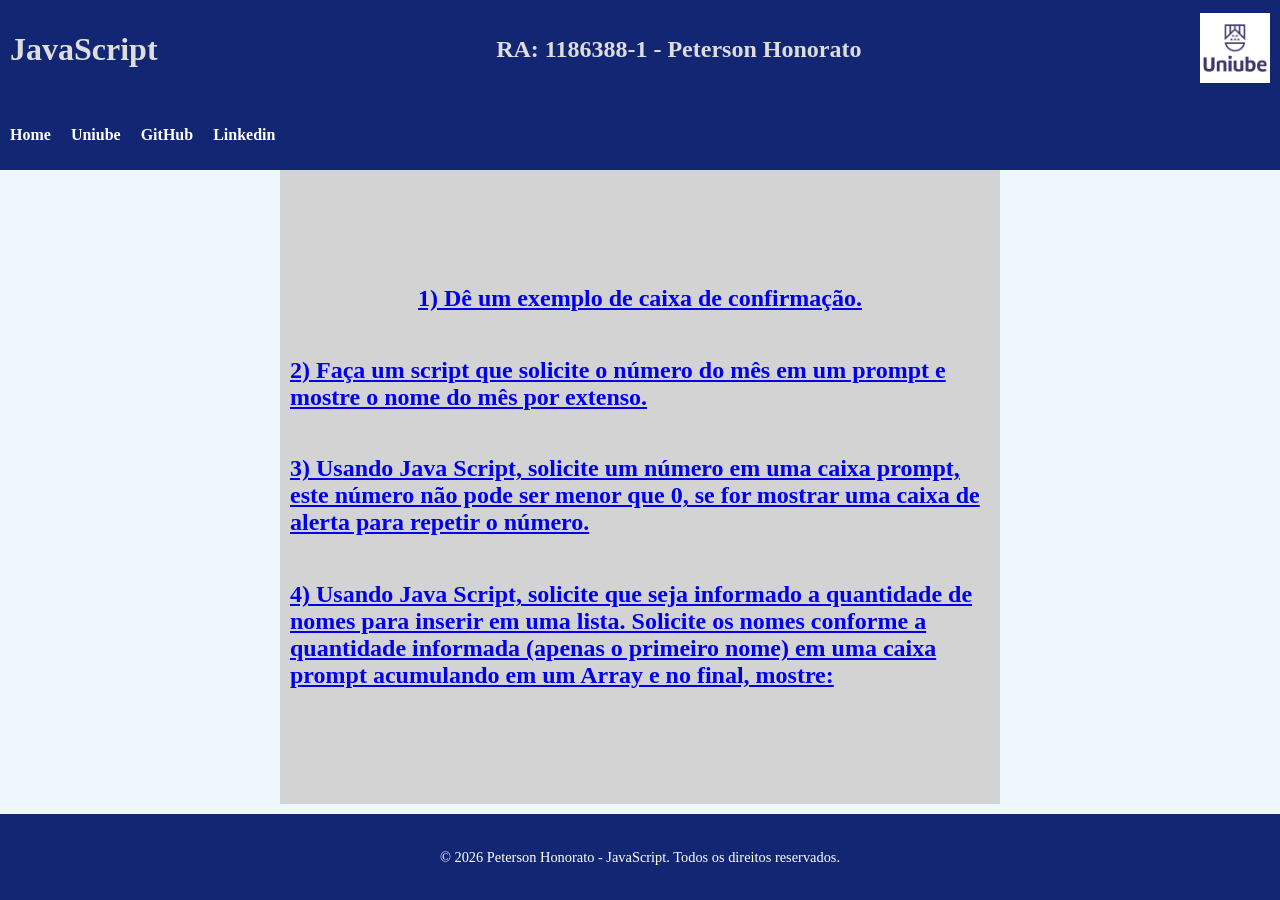
<file: PETERSONHFREITAS/index.html>
<!DOCTYPE html>
<html lang="pt-br">

<head>
    <meta charset="UTF-8">
    <meta name="viewport" content="width=device-width, initial-scale=1.0">
    <link rel="stylesheet" href="style.css">
    <title>JavaScript</title>
</head>

<body>
    <header id="titulo-index">
        <h1>JavaScript</h1>
        <h2>RA: 1186388-1 - Peterson Honorato </h2>
        <a href="https://www.uniube.br" target="_blank">
            <img id="img-uniube" src="imagens/uniube-logo.png" alt="Logo Uniube">
        </a>
    </header>
    <nav>
        <ul id="menu-principal">
            <li>
                <p><a href="index.html">Home</a></p>
            </li>
            <li>
                <p><a href="https://uniube.br/" target="_blank">Uniube</a></p>
            </li>
            <li>
                <p><a href="https://github.com/peterson2005" target="_blank">GitHub</a></p>
            </li>
            <li>
                <p><a href="https://www.linkedin.com/in/peterson-honorato/" target="_blank">Linkedin</a></p>
            </li>
        </ul>
    </nav>
    <main>

        <a href="exercicio1.html">
            <h2>1) Dê um exemplo de caixa de confirmação.</h2>
        </a>

        <a href="exercicio2.html">
            <h2> 2) Faça um script que solicite o número do mês em um prompt e mostre o nome do mês por extenso.</h2>
        </a>

        <a href="exercicio3.html">
            <h2> 3) Usando Java Script, solicite um número em uma caixa prompt, este número não pode ser menor que 0, se
                for mostrar uma caixa de alerta para repetir o número.</h2>
        </a>


        <a href="exercicio4.html">
            <h2> 4) Usando Java Script, solicite que seja informado a quantidade de nomes para inserir em uma lista.
                Solicite os nomes conforme a quantidade informada (apenas o primeiro nome) em uma caixa prompt
                acumulando em um Array e no final, mostre:</h2>
        </a>

    </main>
    <footer>
        <p>&copy; 2026 Peterson Honorato - JavaScript. Todos os direitos reservados.</p>
    </footer>
</body>
</html>
</file>
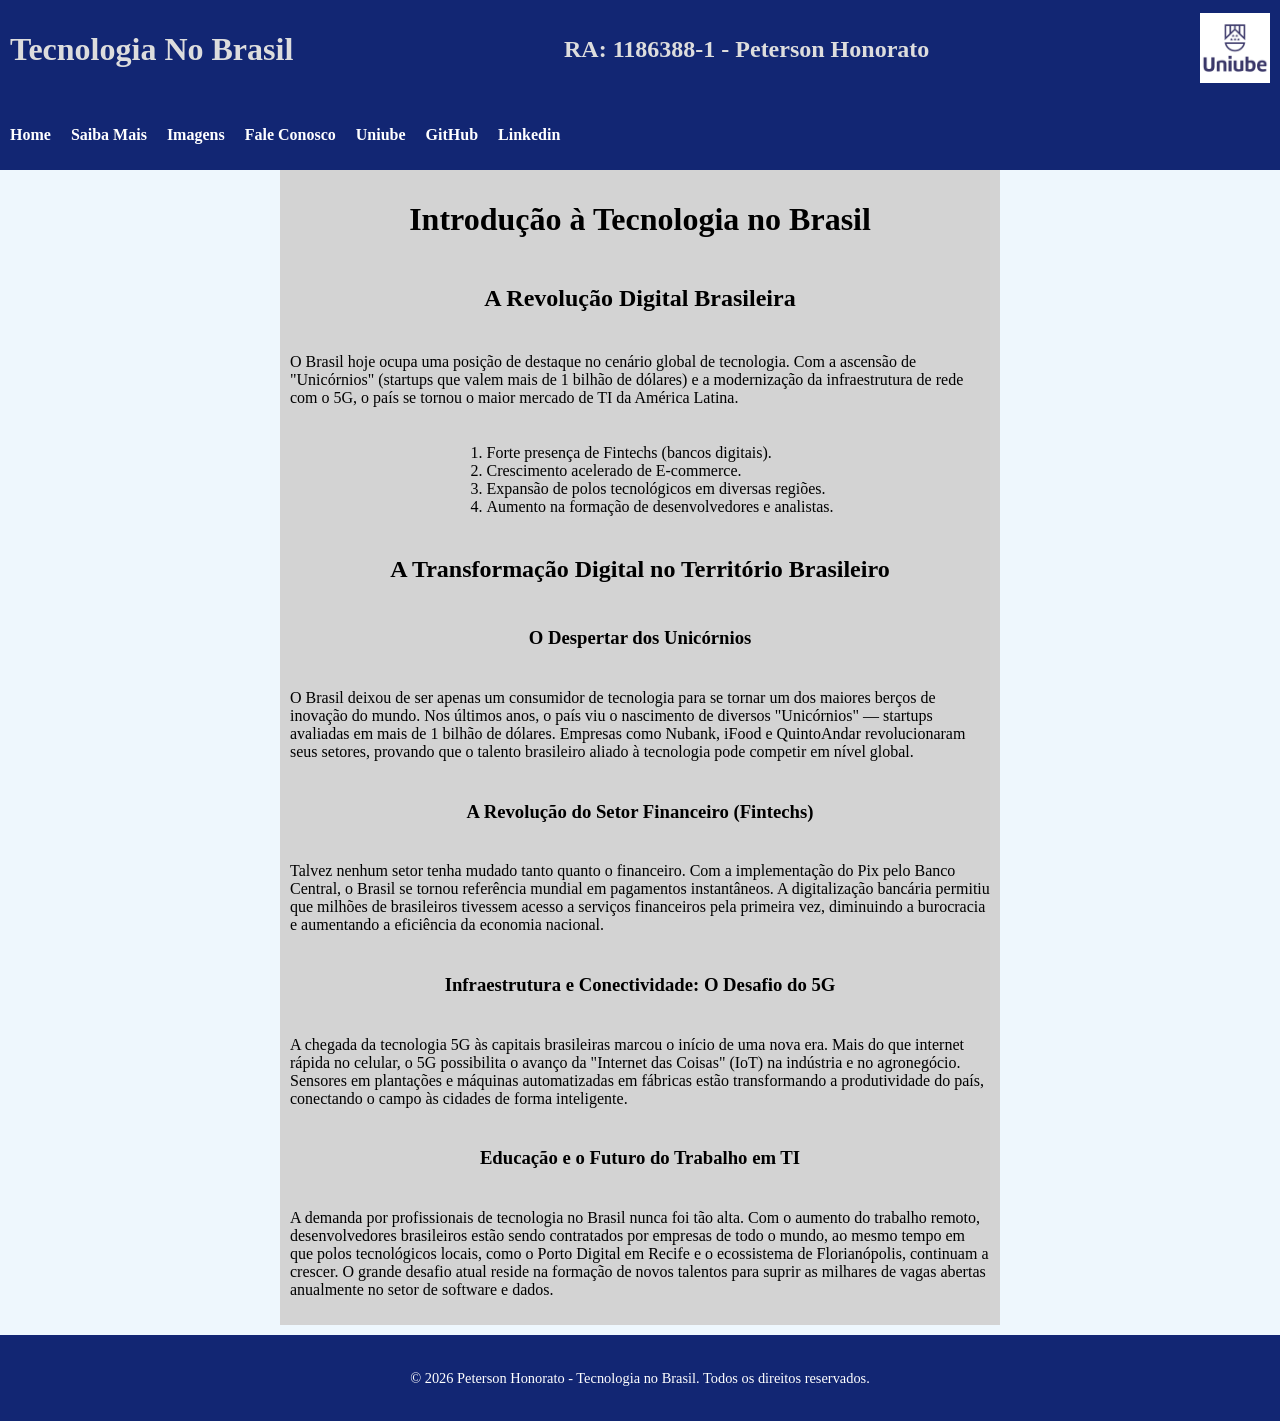
<file: PETERSONHONORATO/index.html>
<!DOCTYPE html>
<html lang="en">

<head>
    <meta charset="UTF-8">
    <meta name="viewport" content="width=device-width, initial-scale=1.0">
    <link rel="stylesheet" href="style.css">
    <title>Tecnologia No Brasil</title>
</head>

<body>
    <header id="titulo-index">
        <h1>Tecnologia No Brasil</h1>
        <h2>RA: 1186388-1 - Peterson Honorato </h2>
        <a href="https://www.uniube.br" target="_blank">
        <img id="img-uniube" src="imagens/uniube-logo.png" alt="Logo Uniube">
    </a>
    </header>
    <nav>
        <ul id="menu-principal">
            <li>
                <p><a href="index.html" >Home</a></p>
            </li>
            <li>
                <p><a href="links.html" >Saiba Mais</a></p>
            </li>
            <li>
                <p><a href="imagens.html">Imagens</a></p>
            </li>
            <li>
                <p><a href="fale_conosco.html">Fale Conosco</a></p>
            </li>
            <li>
                <p><a href="https://uniube.br/" target="_blank">Uniube</a></p>
            </li>
            <li>
                <p><a href="https://github.com/peterson2005" target="_blank">GitHub</a></p>
            </li>
            <li>
                <p><a href="https://www.linkedin.com/in/peterson-honorato/" target="_blank">Linkedin</a></p>
            </li>
        </ul>
    </nav>
    <main>
        <h1>Introdução à Tecnologia no Brasil</h1>
        <h2>A Revolução Digital Brasileira</h2>
        <p>O Brasil hoje ocupa uma posição de destaque no cenário global de tecnologia. Com a ascensão de "Unicórnios"
            (startups que valem mais de 1 bilhão de dólares) e a modernização da infraestrutura de rede com o 5G, o país
            se tornou o maior mercado de TI da América Latina.</p>

        <ol>
            <li>Forte presença de Fintechs (bancos digitais).</li>
            <li>Crescimento acelerado de E-commerce.</li>
            <li>Expansão de polos tecnológicos em diversas regiões.</li>
            <li>Aumento na formação de desenvolvedores e analistas.</li>
        </ol>

        <h2>A Transformação Digital no Território Brasileiro</h2>
        <h3>O Despertar dos Unicórnios</h3>
        <p>O Brasil deixou de ser apenas um consumidor de tecnologia para se tornar um dos maiores berços de inovação do
            mundo. Nos últimos anos, o país viu o nascimento de diversos "Unicórnios" — startups avaliadas em mais de 1
            bilhão de dólares. Empresas como Nubank, iFood e QuintoAndar revolucionaram seus setores, provando que o
            talento brasileiro aliado à tecnologia pode competir em nível global.</p>
        <h3>A Revolução do Setor Financeiro (Fintechs)</h3>
        <p>Talvez nenhum setor tenha mudado tanto quanto o financeiro. Com a implementação do Pix pelo Banco Central, o
            Brasil se tornou referência mundial em pagamentos instantâneos. A digitalização bancária permitiu que
            milhões de brasileiros tivessem acesso a serviços financeiros pela primeira vez, diminuindo a burocracia e
            aumentando a eficiência da economia nacional.</p>
        <h3>Infraestrutura e Conectividade: O Desafio do 5G</h3>
        <p>A chegada da tecnologia 5G às capitais brasileiras marcou o início de uma nova era. Mais do que internet
            rápida no celular, o 5G possibilita o avanço da "Internet das Coisas" (IoT) na indústria e no agronegócio.
            Sensores em plantações e máquinas automatizadas em fábricas estão transformando a produtividade do país,
            conectando o campo às cidades de forma inteligente.</p>
        <h3>Educação e o Futuro do Trabalho em TI</h3>
        <p>A demanda por profissionais de tecnologia no Brasil nunca foi tão alta. Com o aumento do trabalho remoto,
            desenvolvedores brasileiros estão sendo contratados por empresas de todo o mundo, ao mesmo tempo em que
            polos tecnológicos locais, como o Porto Digital em Recife e o ecossistema de Florianópolis, continuam a
            crescer. O grande desafio atual reside na formação de novos talentos para suprir as milhares de vagas
            abertas anualmente no setor de software e dados.</p>
    </main>
    <footer>
        <p>&copy; 2026 Peterson Honorato - Tecnologia no Brasil. Todos os direitos reservados.</p>
    </footer>
</body>

</html>
</file>
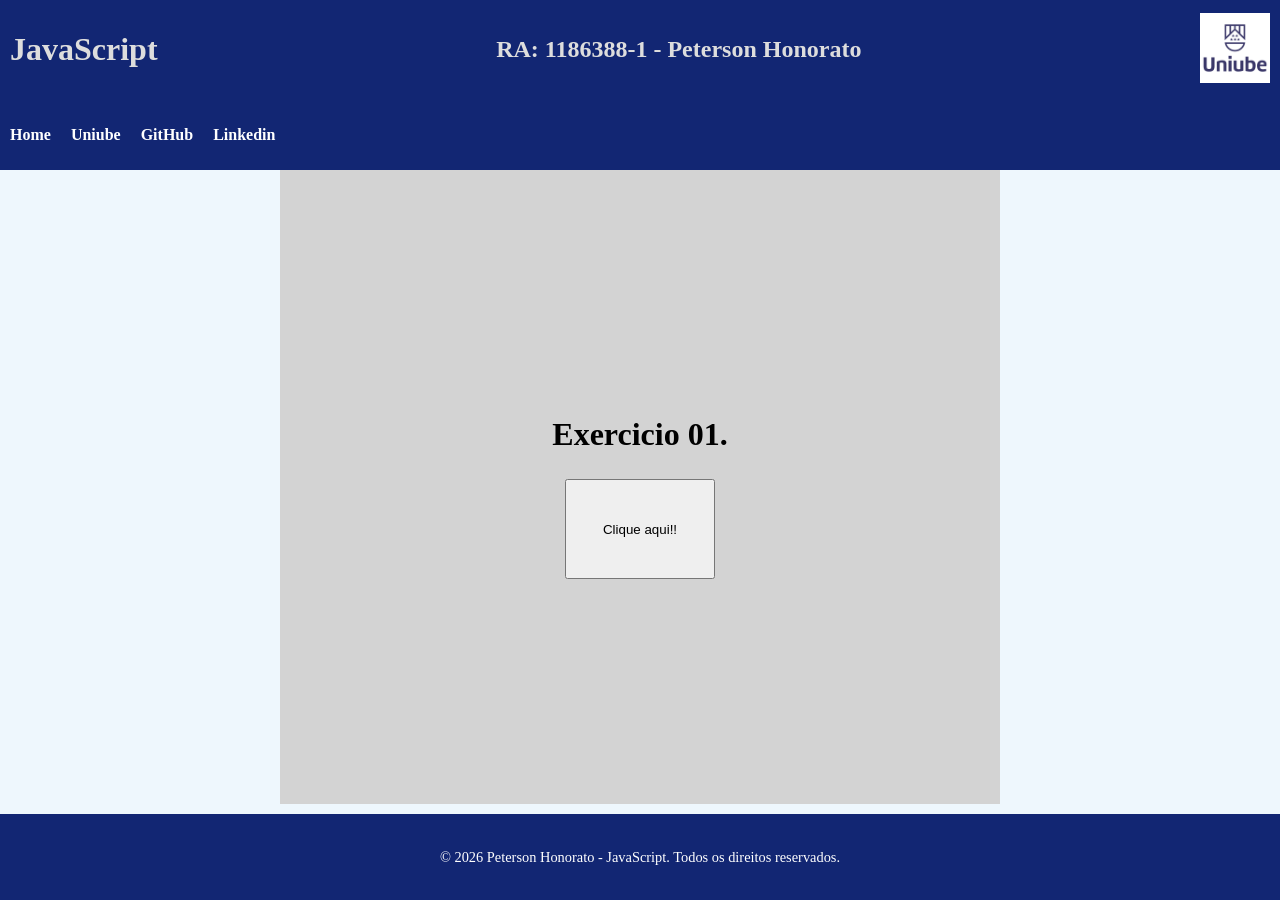
<file: PETERSONHFREITAS/exercicio1.html>
<!DOCTYPE html>
<html lang="pt-br">
<head>
    <meta charset="UTF-8">
    <meta name="viewport" content="width=device-width, initial-scale=1.0">
    <link rel="stylesheet" href="style.css">
    <title>JavaScript</title>
</head>
<body>
    <header id="titulo-index">
        <h1>JavaScript</h1>
        <h2>RA: 1186388-1 - Peterson Honorato </h2>
        <a href="https://www.uniube.br" target="_blank">
            <img id="img-uniube" src="imagens/uniube-logo.png" alt="Logo Uniube">
        </a>
    </header>
    <nav>
        <ul id="menu-principal">
            <li>
                <p><a href="index.html">Home</a></p>
            </li>
            <li>
                <p><a href="https://uniube.br/" target="_blank">Uniube</a></p>
            </li>
            <li>
                <p><a href="https://github.com/peterson2005" target="_blank">GitHub</a></p>
            </li>
            <li>
                <p><a href="https://www.linkedin.com/in/peterson-honorato/" target="_blank">Linkedin</a></p>
            </li>
        </ul>
    </nav>
    <main>
        <h1>Exercicio 01.</h1>
        <button id="caixa-confirmacao">Clique aqui!!</button>
    </main>
    <footer>
        <p>&copy; 2026 Peterson Honorato - JavaScript. Todos os direitos reservados.</p>
    </footer>
</body>
<script>
    const botao = document.getElementById('caixa-confirmacao');

    botao.addEventListener('click', function () {
        let resposta = confirm("Você deseja prosseguir com a operação?");

        if (resposta) {
            alert("Você clicou em OK!");
        } else {
            alert("Você clicou em Cancelar!");
        }
    });
</script>
</html>
</file>
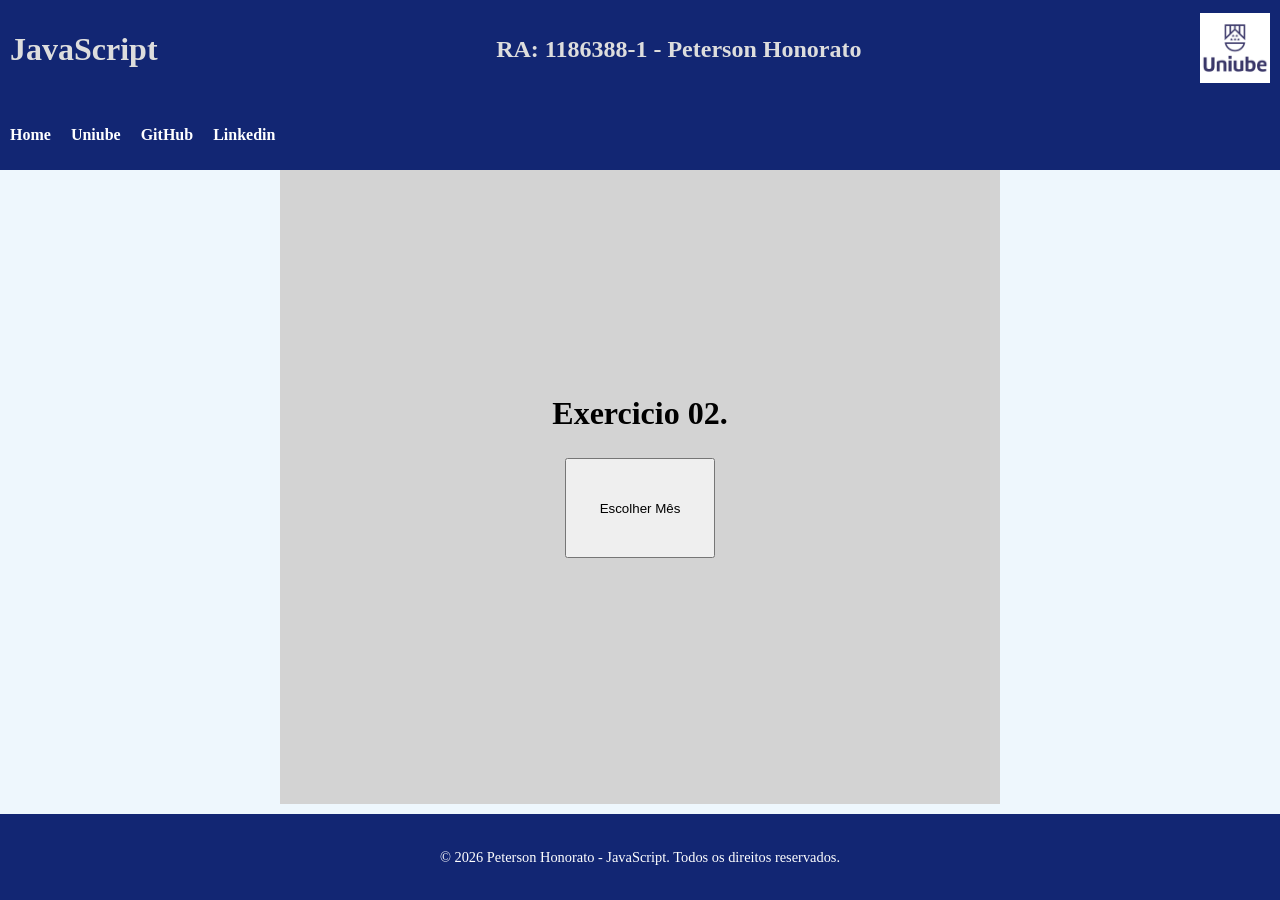
<file: PETERSONHFREITAS/exercicio2.html>
<!DOCTYPE html>
<html lang="pt-br">
<head>
    <meta charset="UTF-8">
    <meta name="viewport" content="width=device-width, initial-scale=1.0">
    <link rel="stylesheet" href="style.css">
    <title>JavaScript</title>
</head>
<body>
    <header id="titulo-index">
        <h1>JavaScript</h1>
        <h2>RA: 1186388-1 - Peterson Honorato </h2>
        <a href="https://www.uniube.br" target="_blank">
            <img id="img-uniube" src="imagens/uniube-logo.png" alt="Logo Uniube">
        </a>
    </header>
    <nav>
        <ul id="menu-principal">
            <li>
                <p><a href="index.html">Home</a></p>
            </li>
            <li>
                <p><a href="https://uniube.br/" target="_blank">Uniube</a></p>
            </li>
            <li>
                <p><a href="https://github.com/peterson2005" target="_blank">GitHub</a></p>
            </li>
            <li>
                <p><a href="https://www.linkedin.com/in/peterson-honorato/" target="_blank">Linkedin</a></p>
            </li>
        </ul>
    </nav>
    <main>
        <h1>Exercicio 02.</h1>
        <button id="verificar-mes">Escolher Mês</button>
        <h3 id="resul-mes"></h3>
    </main>
    <footer>
        <p>&copy; 2026 Peterson Honorato - JavaScript. Todos os direitos reservados.</p>
    </footer>
</body>
<script>
    const meses = ["Janeiro", "Fevereiro", "Março", "Abril", "Maio", "Junho", "Julho", "Agosto", "Setembro", "Outubro", "Novembro", "Dezembro"];
    document.getElementById('verificar-mes').addEventListener('click', function () {
        let entrada = prompt("Digite o número do mês (01 a 12):");
        let n = parseInt(entrada);

        if (n >= 1 && n <= 12) {
            document.getElementById('resul-mes').innerText = entrada + " - " + meses[n - 1];
        } else {
            alert("Mês inválido! Digite entre 01 e 12.");
        }
    });
</script>
</html>
</file>
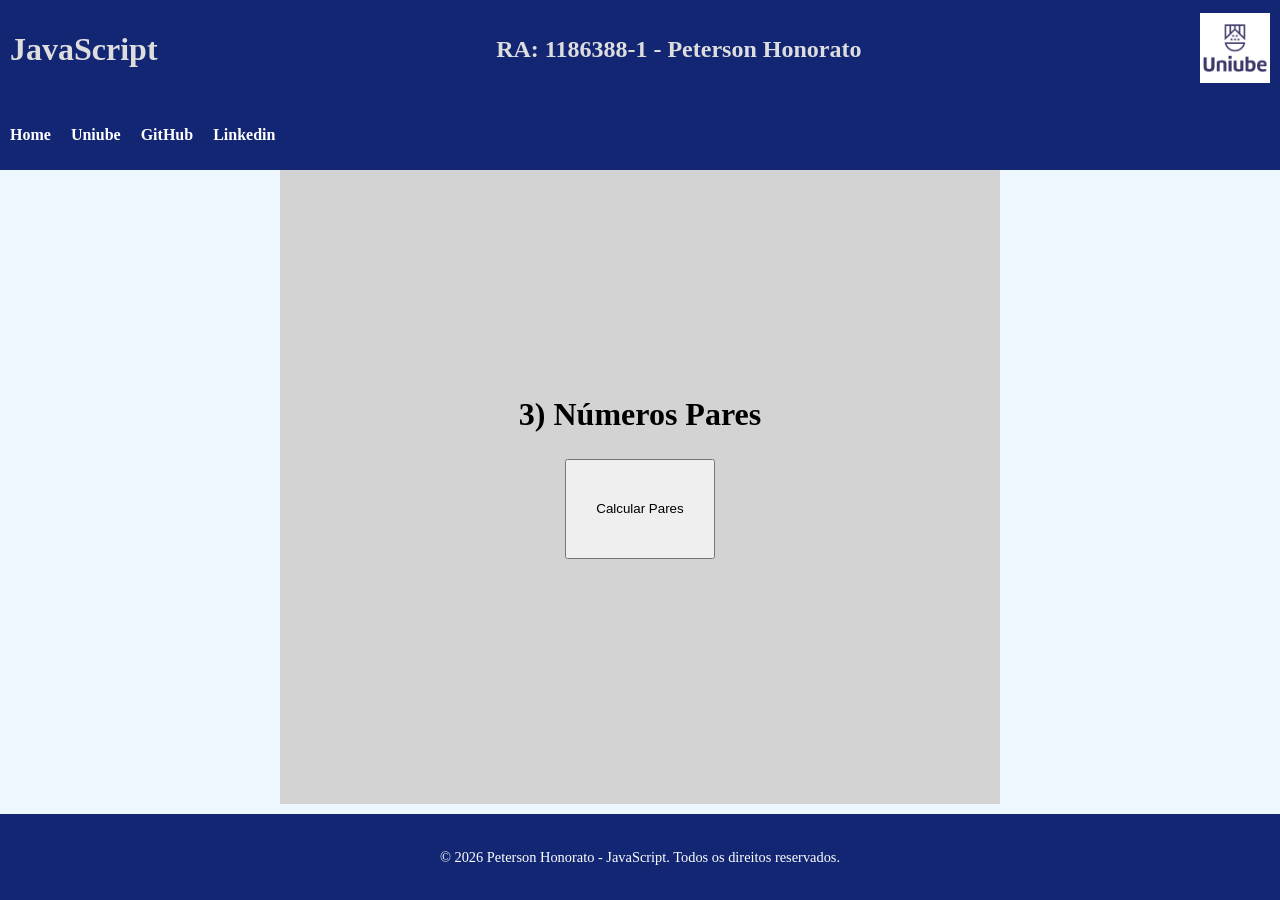
<file: PETERSONHFREITAS/exercicio3.html>
<!DOCTYPE html>
<html lang="pt-br">
<head>
    <meta charset="UTF-8">
    <meta name="viewport" content="width=device-width, initial-scale=1.0">
    <link rel="stylesheet" href="style.css">
    <title>JavaScript</title>
</head>
<body>
    <header id="titulo-index">
        <h1>JavaScript</h1>
        <h2>RA: 1186388-1 - Peterson Honorato </h2>
        <a href="https://www.uniube.br" target="_blank">
            <img id="img-uniube" src="imagens/uniube-logo.png" alt="Logo Uniube">
        </a>
    </header>
    <nav>
        <ul id="menu-principal">
            <li>
                <p><a href="index.html">Home</a></p>
            </li>
            <li>
                <p><a href="https://uniube.br/" target="_blank">Uniube</a></p>
            </li>
            <li>
                <p><a href="https://github.com/peterson2005" target="_blank">GitHub</a></p>
            </li>
            <li>
                <p><a href="https://www.linkedin.com/in/peterson-honorato/" target="_blank">Linkedin</a></p>
            </li>
        </ul>
    </nav>
    <main>
        <h1>3) Números Pares</h1>
        <button id="calculo">Calcular Pares</button>
        <p id="resulcalc" style="margin-top: 20px; text-align: left;"></p>
    </main>
    <footer>
        <p>&copy; 2026 Peterson Honorato - JavaScript. Todos os direitos reservados.</p>
    </footer>
</body>
<script>
    document.getElementById('calculo').addEventListener('click', function () {
        let numero;
        do {
            numero = parseInt(prompt("Digite um número maior que 0:"));
            if (isNaN(numero) || numero <= 0) {
                alert("Número inválido! Repita o número.");
            }
        } while (isNaN(numero) || numero <= 0);
        let pares = [];
        let soma = 0;

        for (let i = 1; i <= numero; i++) {
            if (i % 2 === 0) {
                pares.push(i);
                soma += i;
            }
        }
        let output = "Você digitou o número " + numero + ".<br>" +
            "Números pares: " + pares.join(", ") + ".<br>" +
            "Quantidade de pares: " + pares.length + " números.<br>" +
            "Soma dos pares: " + soma + ".";

        document.getElementById('resulcalc').innerHTML = output;
    });
</script>
</html>
</file>
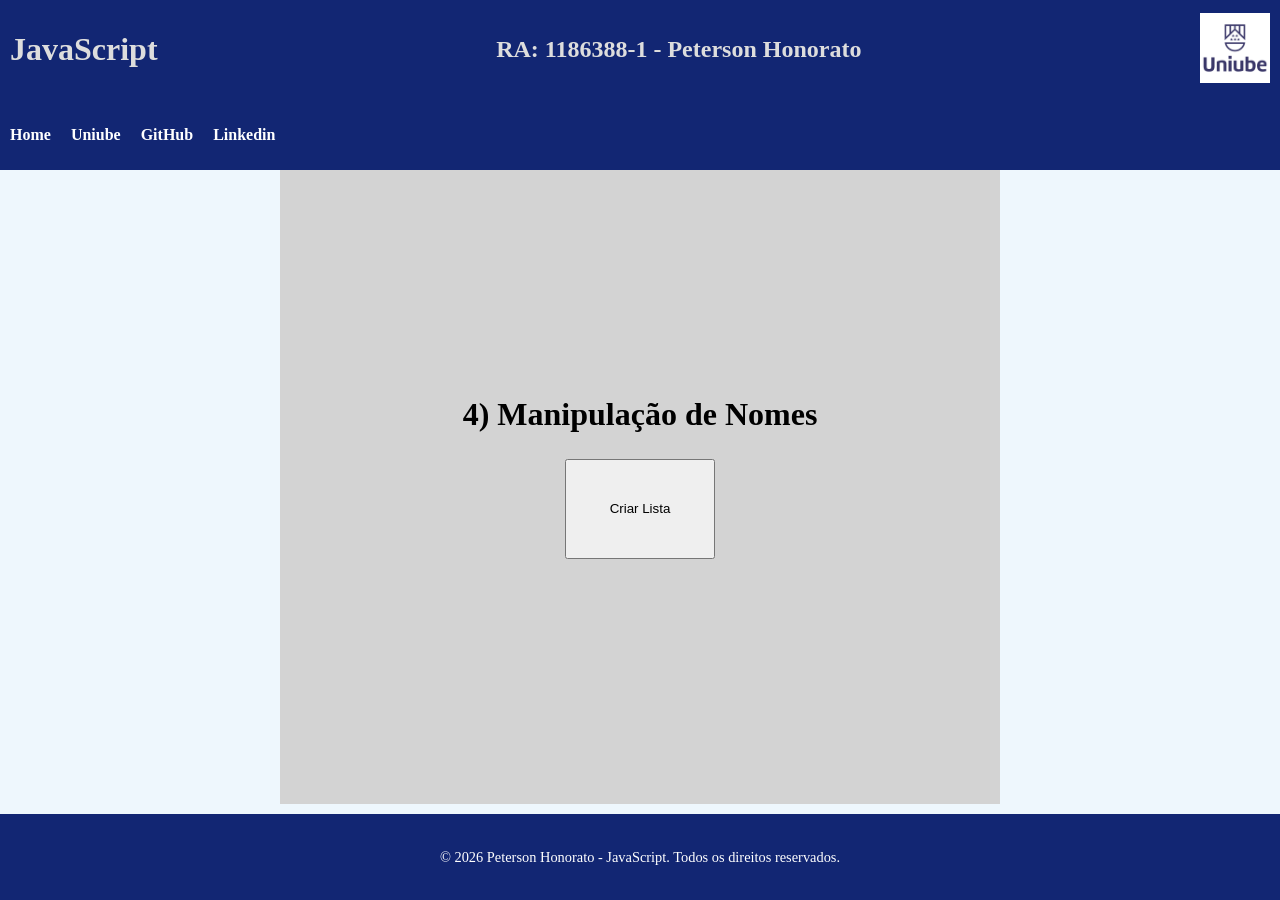
<file: PETERSONHFREITAS/exercicio4.html>
<!DOCTYPE html>
<html lang="pt-br">
<head>
    <meta charset="UTF-8">
    <meta name="viewport" content="width=device-width, initial-scale=1.0">
    <link rel="stylesheet" href="style.css">
    <title>JavaScript</title>
</head>
<body>
    <header id="titulo-index">
        <h1>JavaScript</h1>
        <h2>RA: 1186388-1 - Peterson Honorato </h2>
        <a href="https://www.uniube.br" target="_blank">
            <img id="img-uniube" src="imagens/uniube-logo.png" alt="Logo Uniube">
        </a>
    </header>
    <nav>
        <ul id="menu-principal">
            <li>
                <p><a href="index.html">Home</a></p>
            </li>
            <li>
                <p><a href="https://uniube.br/" target="_blank">Uniube</a></p>
            </li>
            <li>
                <p><a href="https://github.com/peterson2005" target="_blank">GitHub</a></p>
            </li>
            <li>
                <p><a href="https://www.linkedin.com/in/peterson-honorato/" target="_blank">Linkedin</a></p>
            </li>
        </ul>
    </nav>
    <main>
        <h1>4) Manipulação de Nomes</h1>
        <button id="lista">Criar Lista</button>
        <p id="resulist" style="margin-top: 20px; text-align: left; width: 100%;"></p>
    </main>
    <footer>
        <p>&copy; 2026 Peterson Honorato - JavaScript. Todos os direitos reservados.</p>
    </footer>
</body>
<script>
    document.getElementById('lista').addEventListener('click', function () {
        let qtd = parseInt(prompt("Informe a quantidade de nomes:"));
        if (isNaN(qtd) || qtd <= 0) {
            alert("Quantidade inválida!");
            return;
        }
        let nomes = [];
        for (let i = 0; i < qtd; i++) {
            let nome = prompt("Informe o " + (i + 1) + "º nome:");
            nomes.push(nome);
        }
        let ordemAlfabetica = [...nomes].sort();
        let maiusculos = nomes.map(n => n.toUpperCase());

        let output = "<strong>a) Quantidade de nomes digitados:</strong> " + nomes.length + "<br><br>" +
            "<strong>b) Ordem em que foram digitados:</strong> " + nomes.join(", ") + "<br><br>" +
            "<strong>c) Ordem alfabética:</strong> " + ordemAlfabetica.join(", ") + "<br><br>" +
            "<strong>d) Nomes em Maiúsculo:</strong> " + maiusculos.join(", ");

        document.getElementById('resulist').innerHTML = output;
    });
</script>
</html>
</file>
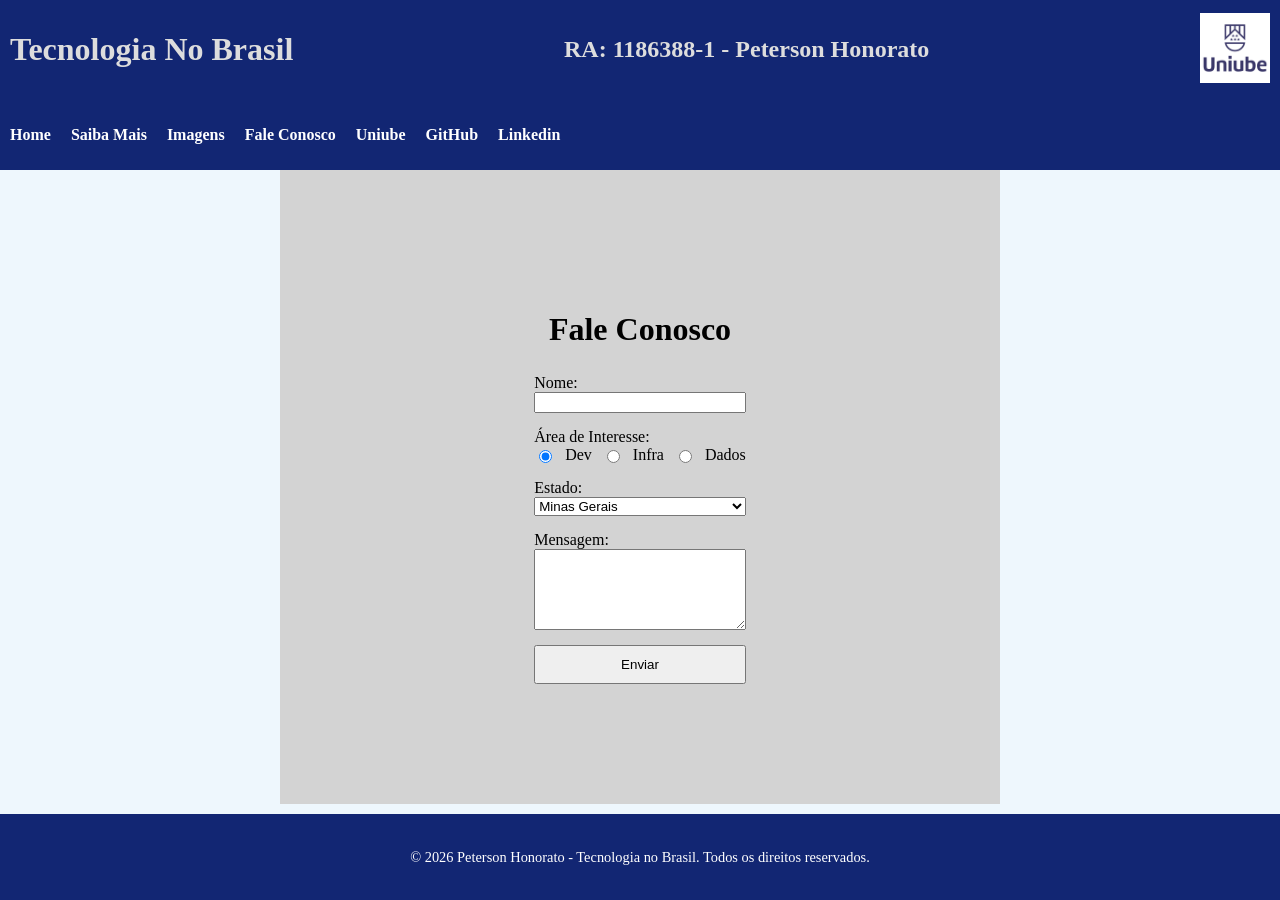
<file: PETERSONHONORATO/fale_conosco.html>
<!DOCTYPE html>
<html lang="en">
<head>
    <meta charset="UTF-8">
    <meta name="viewport" content="width=device-width, initial-scale=1.0">
    <link rel="stylesheet" href="style.css">
    <title>Document</title>
</head>
<body>
    <header id="titulo-index">
        <h1>Tecnologia No Brasil</h1>
        <h2>RA: 1186388-1 - Peterson Honorato </h2>
        <a href="https://www.uniube.br" target="_blank">
        <img id="img-uniube" src="imagens/uniube-logo.png" alt="Logo Uniube">
    </a>
    </header>
    <nav>
        <ul id="menu-principal">
            <li>
                <p><a href="index.html" >Home</a></p>
            </li>
            <li>
                <p><a href="links.html" >Saiba Mais</a></p>
            </li>
            <li>
                <p><a href="imagens.html">Imagens</a></p>
            </li>
            <li>
                <p><a href="fale_conosco.html">Fale Conosco</a></p>
            </li>
            <li>
                <p><a href="https://uniube.br/" target="_blank">Uniube</a></p>
            </li>
            <li>
                <p><a href="https://github.com/peterson2005" target="_blank">GitHub</a></p>
            </li>
            <li>
                <p><a href="https://www.linkedin.com/in/peterson-honorato/" target="_blank">Linkedin</a></p>
            </li>
        </ul>
    </nav>
    <main>
        <h1>Fale Conosco</h1>
        <form action="#" method="post" class="form-contato">
            <div>
                <label>Nome:</label>
                <input type="text" name="nome" required>
            </div>

            <div>
                <label>Área de Interesse:</label>
                <div class="opcoes-radio">
                    <input type="radio" name="area" value="dev" checked> Dev
                    <input type="radio" name="area" value="infra"> Infra
                    <input type="radio" name="area" value="dados"> Dados
                </div>
            </div>

            <div>
                <label>Estado:</label>
                <select name="estado">
                    <option value="mg">Minas Gerais</option>
                    <option value="sp">São Paulo</option>
                    <option value="rj">Rio de Janeiro</option>
                </select>
            </div>

            <div>
                <label>Mensagem:</label>
                <textarea name="mensagem" rows="5"></textarea>
            </div>

            <button type="submit" style="padding: 10px; cursor: pointer;">Enviar</button>
        </form>
    </main>



    <footer>
        <p>&copy; 2026 Peterson Honorato - Tecnologia no Brasil. Todos os direitos reservados.</p>
    </footer>
</body>
</html>
</file>
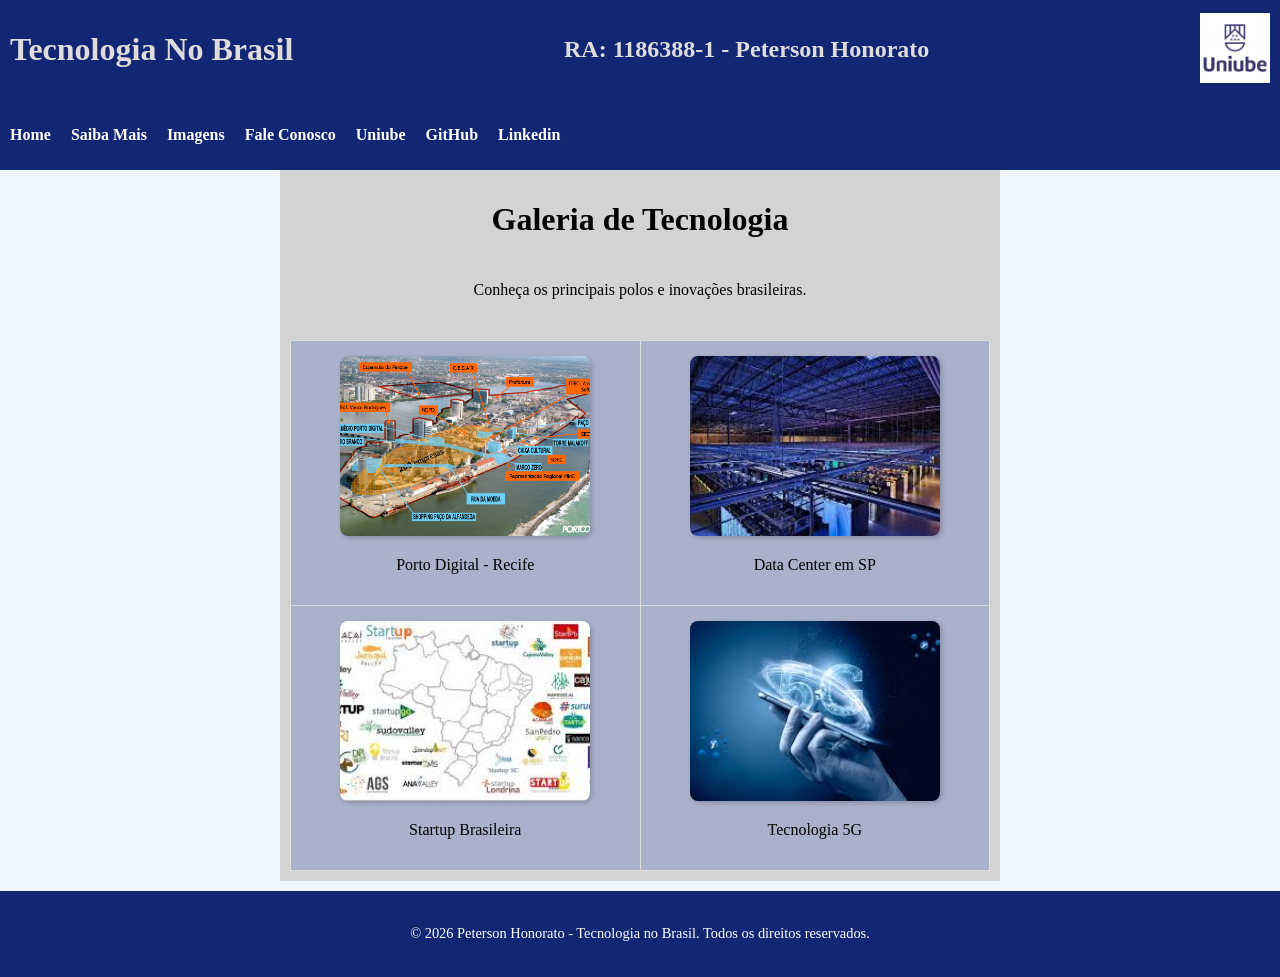
<file: PETERSONHONORATO/imagens.html>
<!DOCTYPE html>
<html lang="en">
<head>
    <meta charset="UTF-8">
    <meta name="viewport" content="width=device-width, initial-scale=1.0">
    <link rel="stylesheet" href="style.css">
    <title>Document</title>
</head>
<body>
    <header id="titulo-index">
        <h1>Tecnologia No Brasil</h1>
        <h2>RA: 1186388-1 - Peterson Honorato </h2>
        <a href="https://www.uniube.br" target="_blank">
        <img id="img-uniube" src="imagens/uniube-logo.png" alt="Logo Uniube">
    </a>
    </header>
    <nav>
        <ul id="menu-principal">
            <li>
                <p><a href="index.html" >Home</a></p>
            </li>
            <li>
                <p><a href="links.html" >Saiba Mais</a></p>
            </li>
            <li>
                <p><a href="imagens.html">Imagens</a></p>
            </li>
            <li>
                <p><a href="fale_conosco.html">Fale Conosco</a></p>
            </li>
            <li>
                <p><a href="https://uniube.br/" target="_blank">Uniube</a></p>
            </li>
            <li>
                <p><a href="https://github.com/peterson2005" target="_blank">GitHub</a></p>
            </li>
            <li>
                <p><a href="https://www.linkedin.com/in/peterson-honorato/" target="_blank">Linkedin</a></p>
            </li>
        </ul>
    </nav>
    <main>
    <h1>Galeria de Tecnologia</h1>
    <p>Conheça os principais polos e inovações brasileiras.</p>

    <table class="galeria">
        <tr>
            <td>
                <img src="imagens/porto.jpg" alt="Descrição 1">
                <p>Porto Digital - Recife</p>
            </td>
            <td>
                <img src="imagens/datacentersp.jpg" alt="Descrição 2">
                <p>Data Center em SP</p>
            </td>
        </tr>
        <tr>
            <td>
                <img src="imagens/startaup.jpg" alt="Descrição 3">
                <p>Startup Brasileira</p>
            </td>
            <td>
                <img src="imagens/5g.jpg" alt="Descrição 4">
                <p>Tecnologia 5G</p>
            </td>
        </tr>
    </table>
</main>

    <footer>
        <p>&copy; 2026 Peterson Honorato - Tecnologia no Brasil. Todos os direitos reservados.</p>
    </footer>
</body>
</html>
</file>
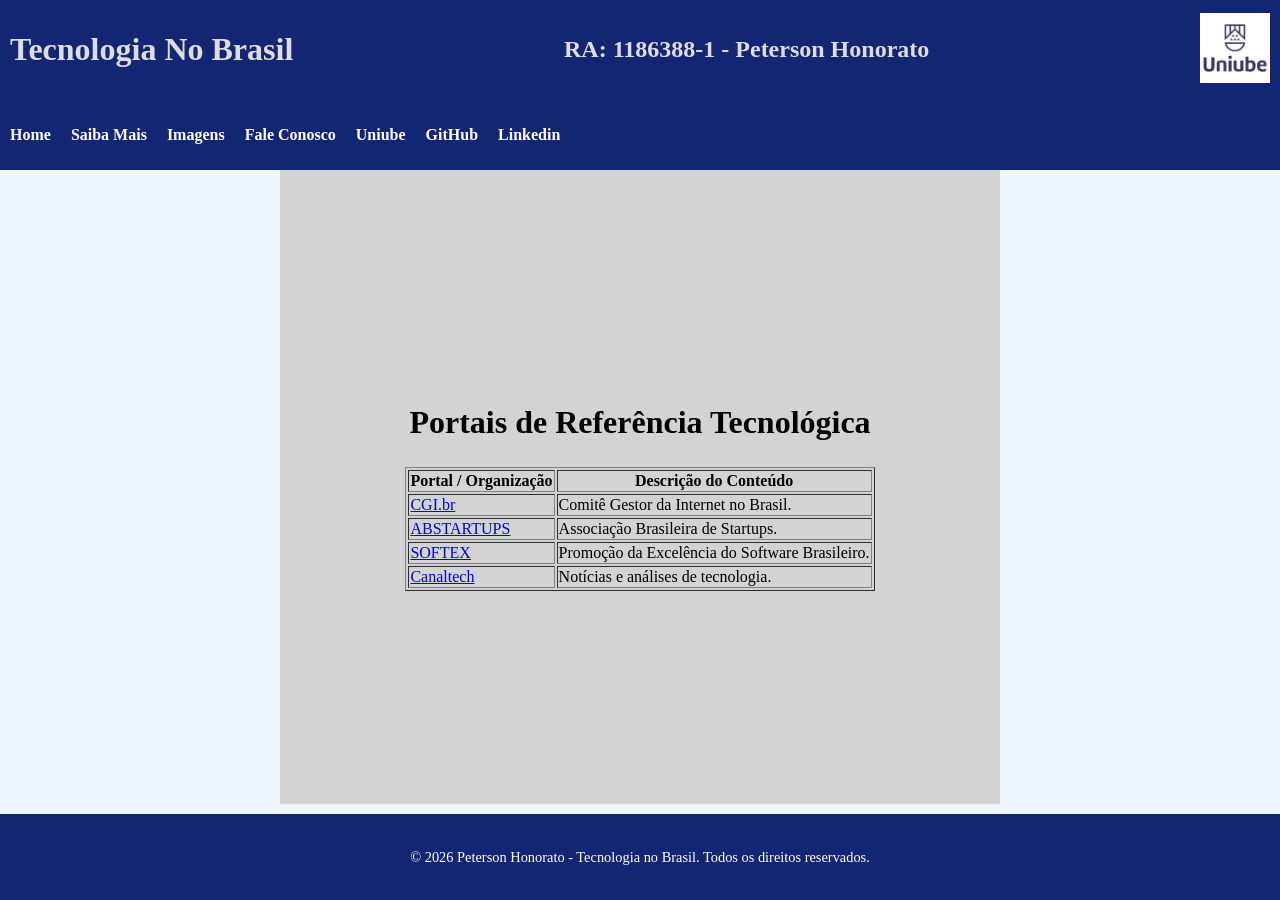
<file: PETERSONHONORATO/links.html>
<!DOCTYPE html>
<html lang="en">

<head>
    <meta charset="UTF-8">
    <meta name="viewport" content="width=device-width, initial-scale=1.0">
    <link rel="stylesheet" href="style.css">
    <title>Document</title>
</head>

<body>
    <header id="titulo-index">
        <h1>Tecnologia No Brasil</h1>
        <h2>RA: 1186388-1 - Peterson Honorato </h2>
        <a href="https://www.uniube.br" target="_blank">
            <img id="img-uniube" src="imagens/uniube-logo.png" alt="Logo Uniube">
        </a>
    </header>
    <nav>
        <ul id="menu-principal">
            <li>
                <p><a href="index.html">Home</a></p>
            </li>
            <li>
                <p><a href="links.html">Saiba Mais</a></p>
            </li>
            <li>
                <p><a href="imagens.html">Imagens</a></p>
            </li>
            <li>
                <p><a href="fale_conosco.html">Fale Conosco</a></p>
            </li>
            <li>
                <p><a href="https://uniube.br/" target="_blank">Uniube</a></p>
            </li>
            <li>
                <p><a href="https://github.com/peterson2005" target="_blank">GitHub</a></p>
            </li>
            <li>
                <p><a href="https://www.linkedin.com/in/peterson-honorato/" target="_blank">Linkedin</a></p>
            </li>
        </ul>
    </nav>
    <main>
    <h1>Portais de Referência Tecnológica</h1>
    
    <table border="1">
        <thead>
            <tr>
                <th>Portal / Organização</th>
                <th>Descrição do Conteúdo</th>
            </tr>
        </thead>
        <tbody>
            <tr>
                <td><a href="https://www.cgi.br/" target="_blank">CGI.br</a></td>
                <td>Comitê Gestor da Internet no Brasil.</td>
            </tr>
            <tr>
                <td><a href="https://abstartups.com.br/" target="_blank">ABSTARTUPS</a></td>
                <td>Associação Brasileira de Startups.</td>
            </tr>
            <tr>
                <td><a href="https://softex.br/" target="_blank">SOFTEX</a></td>
                <td>Promoção da Excelência do Software Brasileiro.</td>
            </tr>
            <tr>
                <td><a href="https://canaltech.com.br/" target="_blank">Canaltech</a></td>
                <td>Notícias e análises de tecnologia.</td>
            </tr>
        </tbody>
    </table>
</main>

    <footer>
        <p>&copy; 2026 Peterson Honorato - Tecnologia no Brasil. Todos os direitos reservados.</p>
    </footer>
</body>

</html>
</file>
<file: PETERSONHFREITAS/style.css>
body {
    background-color: rgb(238, 247, 253);
    margin: 0;
    padding: 0;
    display: flex;
    flex-direction: column;
    min-height: 100vh;
    font-family: Cambria, Cochin, Georgia, Times, 'Times New Roman', serif;
}

#titulo-index {
    background-color: #122673;
    display: flex;
    gap: 10px;
    justify-content: left;
    padding: 10px;
    justify-content: space-between;
    align-items: center;
    color: #ddd;
}

#img-uniube {
    max-width: 70px;

}

nav {
    background-color: #122673;
    padding: 10px;
    color: #ddd;
}

#menu-principal {
    display: flex;
    gap: 20px;
    list-style: none;
    margin: 0;
    padding: 0;
}

#menu-principal li a {
    text-decoration: none;
    color: white;
    font-weight: bold;
}

#caixa-confirmacao {
    width: 150px;
    height: 100px;
}

#verificar-mes {
    width: 150px;
    height: 100px;
}

#calculo {
    width: 150px;
    height: 100px;
}

#lista {
    width: 150px;
    height: 100px;
}

main {
    flex: 1;
    display: flex;
    flex-direction: column;
    justify-content: center;
    align-items: center;
    gap: 5px;
    padding: 10px;
    background-color: lightgray;
    width: 700px;
    margin: 0 auto;
}

footer {
    background-color: #122673;
    color: white;
    text-align: center;
    padding: 20px;
    margin-top: 10px;
    font-size: 0.9em;
}
</file>
<file: PETERSONHONORATO/style.css>
body {
    background-color: rgb(238, 247, 253);
    margin: 0;
    padding: 0;
    display: flex;
    flex-direction: column; 
    min-height: 100vh;     
    font-family: Cambria, Cochin, Georgia, Times, 'Times New Roman', serif;
}
#titulo-index {
    background-color:#122673;
    display: flex;
    gap: 10px;
    justify-content: left;
    padding: 10px;
    justify-content: space-between;
    align-items: center;
    color: #ddd;
}

#img-uniube {
    max-width: 70px;

}

nav {
    background-color: #122673;
    padding: 10px;
    color: #ddd;
}
#menu-principal {
    display: flex;        
    gap: 20px;           
    list-style: none;     
    margin: 0;
    padding: 0;
}

#menu-principal li a {
    text-decoration: none; 
    color: white;          
    font-weight: bold;
}


#lista-saibamais {
    padding: 10px;
    font-weight: bold;
    border-bottom: 1px solid transparent;
    margin: 10px;
}


.galeria {
    width: 100%;
    border-collapse: collapse;
    margin-top: 20px;
}

.galeria td {
    padding: 15px;
    text-align: center;
    vertical-align: top;
    background-color: #354fb541;
    border: 1px solid #ddd;
}

.galeria img {
    width: 250px;           
    height: 180px;          
    object-fit: cover;      
    border-radius: 8px;    
    box-shadow: 2px 2px 5px rgba(0,0,0,0.2);
    transition: transform 0.3s; 
}

.galeria img:hover {
    transform: scale(1.05); 
}


.form-contato {
    display: flex;
    flex-direction: column;
    gap: 15px;
    
}

.form-contato div {
    display: flex;
    flex-direction: column;
}

.opcoes-radio {
    flex-direction: row !important;
    gap: 10px;
}


main {
    flex: 1;
    display: flex;
    flex-direction: column;
    justify-content: center;
    align-items: center;
    gap: 5px;
    padding: 10px;
    background-color: lightgray;
    width: 700px;
    margin: 0 auto;
}

footer {
    background-color: #122673;
    color: white;           
    text-align: center;    
    padding: 20px;          
    margin-top: 10px;     
    font-size: 0.9em;      
}
</file>
